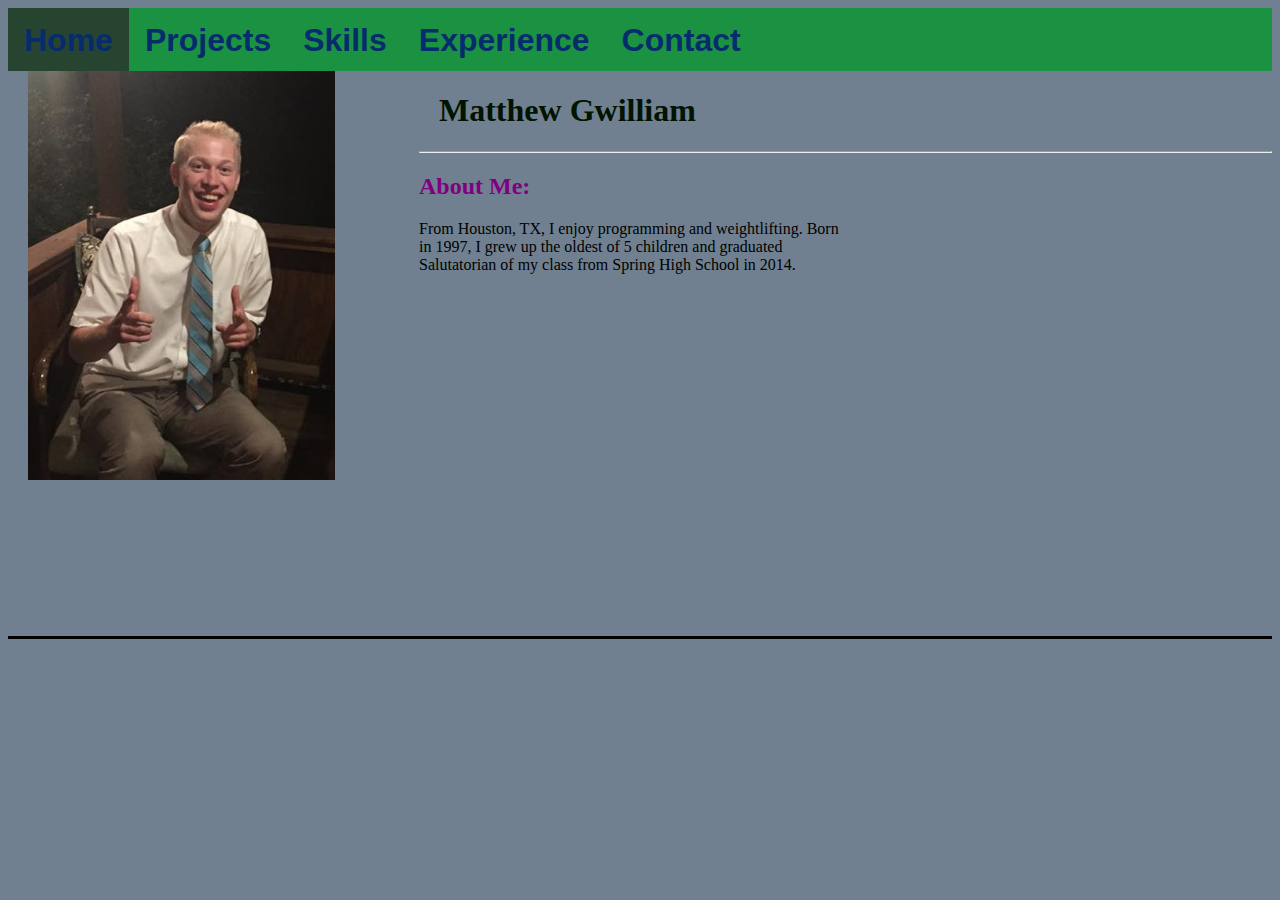
<file: index.html>
<!DOCTYPE html>
<html>

<head>
    <title>Matt's Page</title>
    <link rel="stylesheet" type="text/css" href="style.css">
</head>

<body>
    <nav>
        <ul>
            <li>
                <a class="active" href="index.html">Home</a>
            </li>
            <li>
                <a href="projects.html">Projects</a>
            </li>
            <li>
                <a href="skills.html">Skills</a>
            </li>
            <li>
                <a href="experience.html">Experience</a>
            </li>
            <li>
                <a href="contact.html">Contact</a>
            </li>
        </ul>
    </nav>
    <section>
        <aside>
            <img src="MattFancy.jpg" height="75%" width=auto alt="Matt looks good">
        </aside>
        <article>
            <h1>Matthew Gwilliam</h1>
            <hr>
            <h2>About Me:</h2>
            <p>From Houston, TX, I enjoy programming and weightlifting. Born in 1997, I grew up the oldest of 5 children and
                graduated Salutatorian of my class from Spring High School in 2014.</p>
        </article>
    </section>
</body>

</html>
</file>
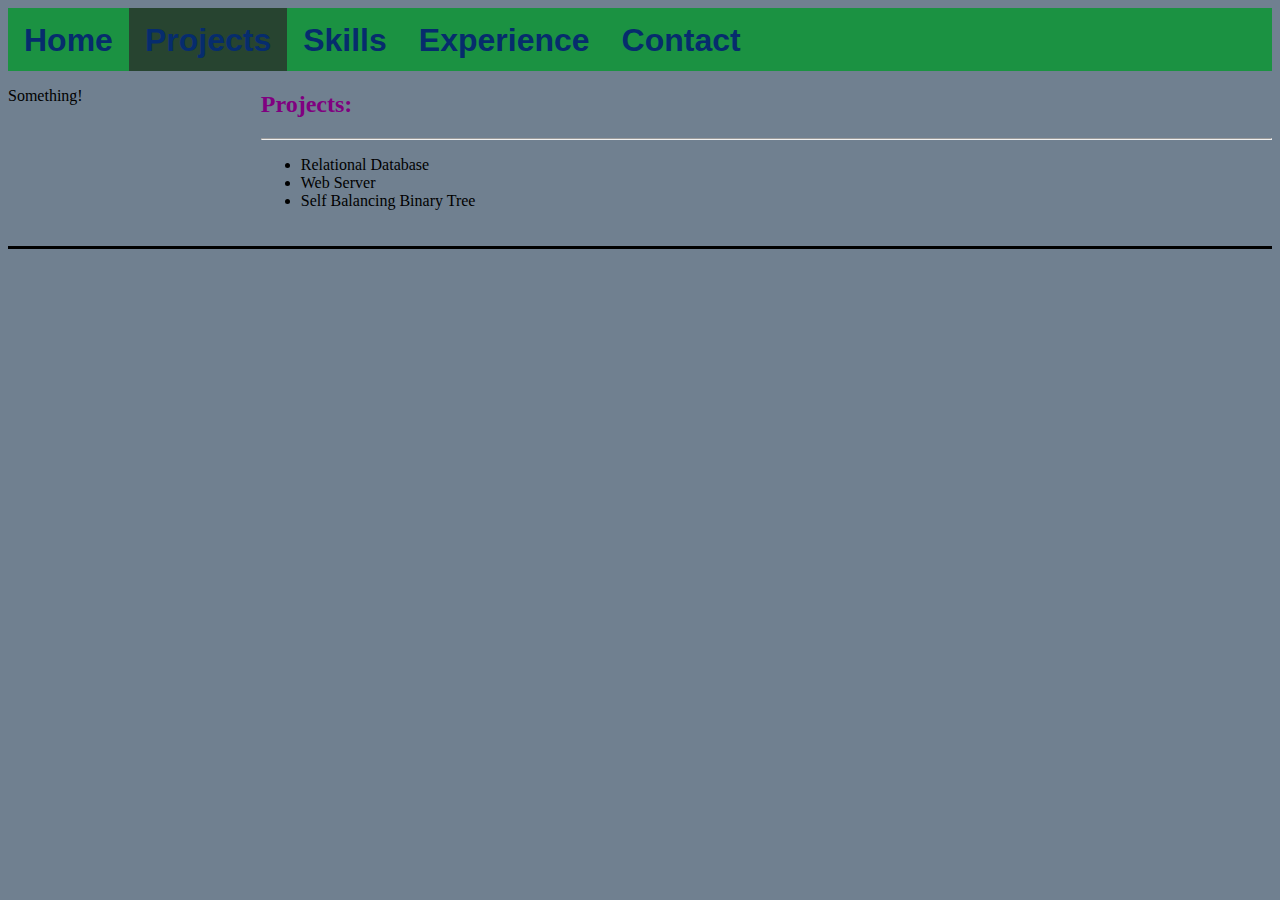
<file: projects.html>
<!DOCTYPE html>
<html>

<head>
    <title>Projects</title>
    <link rel="stylesheet" href="style.css">
</head>

<body>
    <nav>
        <ul>
            <li>
                <a href="index.html">Home</a>
            </li>
            <li>
                <a class="active" href="projects.html">Projects</a>
            </li>
            <li>
                <a href="skills.html">Skills</a>
            </li>
            <li>
                <a href="experience.html">Experience</a>
            </li>
            <li>
                <a href="contact.html">Contact</a>
            </li>
        </ul>
    </nav>
    <section>
        <aside>
            <p>Something!</p>
        </aside>
        <article>
    <h2>Projects:</h2>
    <hr>
    <ul>
        <li>Relational Database</li>
        <li>Web Server</li>
        <li>Self Balancing Binary Tree</li>
    </ul>
    </article>
    </section>
</body>

</html>
</file>
<file: style.css>
body {
	background-color : slategrey;
	color: black;
	border-bottom-style: solid;
	padding-bottom: 20px;
}

h1 {
	color: rgb(1, 19, 1);
	margin-left: 20px;
}

h2 {
	font-weight: bold;
	color: purple;
}

p {
	color: black;
	width: 50%;
}

img {
	margin-left: 20px;
	padding-bottom: 20px;
}

nav ul {
    list-style-type: none;
    margin: 0;
    padding: 0;
    overflow: hidden;
	background-color: rgb(27, 146, 66);
}

nav li {
	float: left;
}

nav li a {
    display: block;
    color: rgb(6, 44, 109);
	text-align: center;
    padding: 14px 16px;
	text-decoration: none;
	height: 35px;
	font-size: xx-large;
	font-weight: bold;
	font-family: "Arial";
}

/* Change the link color to #111 (black) on hover */
nav li a:hover {
    background-color: rgb(20, 20, 20);
}

nav .active {
    background-color: rgb(39, 68, 48);
}

ul {
	color: black;
}

section {
	display: flex;
}
   
aside {
	flex: 1
}
   
article {
	flex: 4
}
</file>
